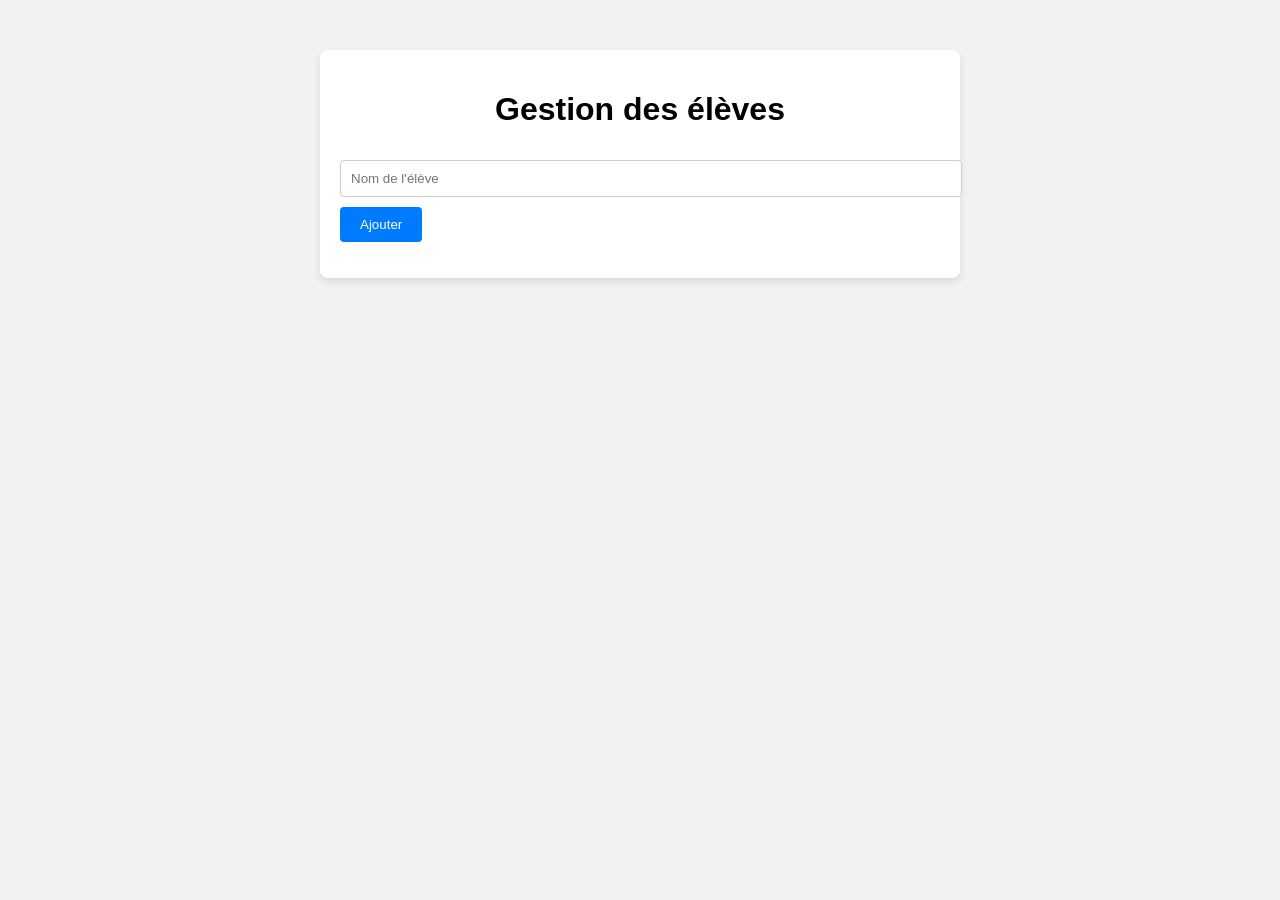
<file: index.html>
<!DOCTYPE html>
<html lang="fr">
<head>
    <meta charset="UTF-8">
    <meta name="viewport" content="width=device-width, initial-scale=1.0">
    <title>Liste des élèves</title>
    <link rel="stylesheet" href="style.css">
</head>
<body>
    <div class="container">
        <h1>Gestion des élèves</h1>
        <input type="text" id="eleveInput" placeholder="Nom de l'élève">
        <button id="ajouterBtn">Ajouter</button>
        <ul id="listeEleves"></ul>
    </div>
    <script src="script.js"></script>
</body>
</html>
</file>
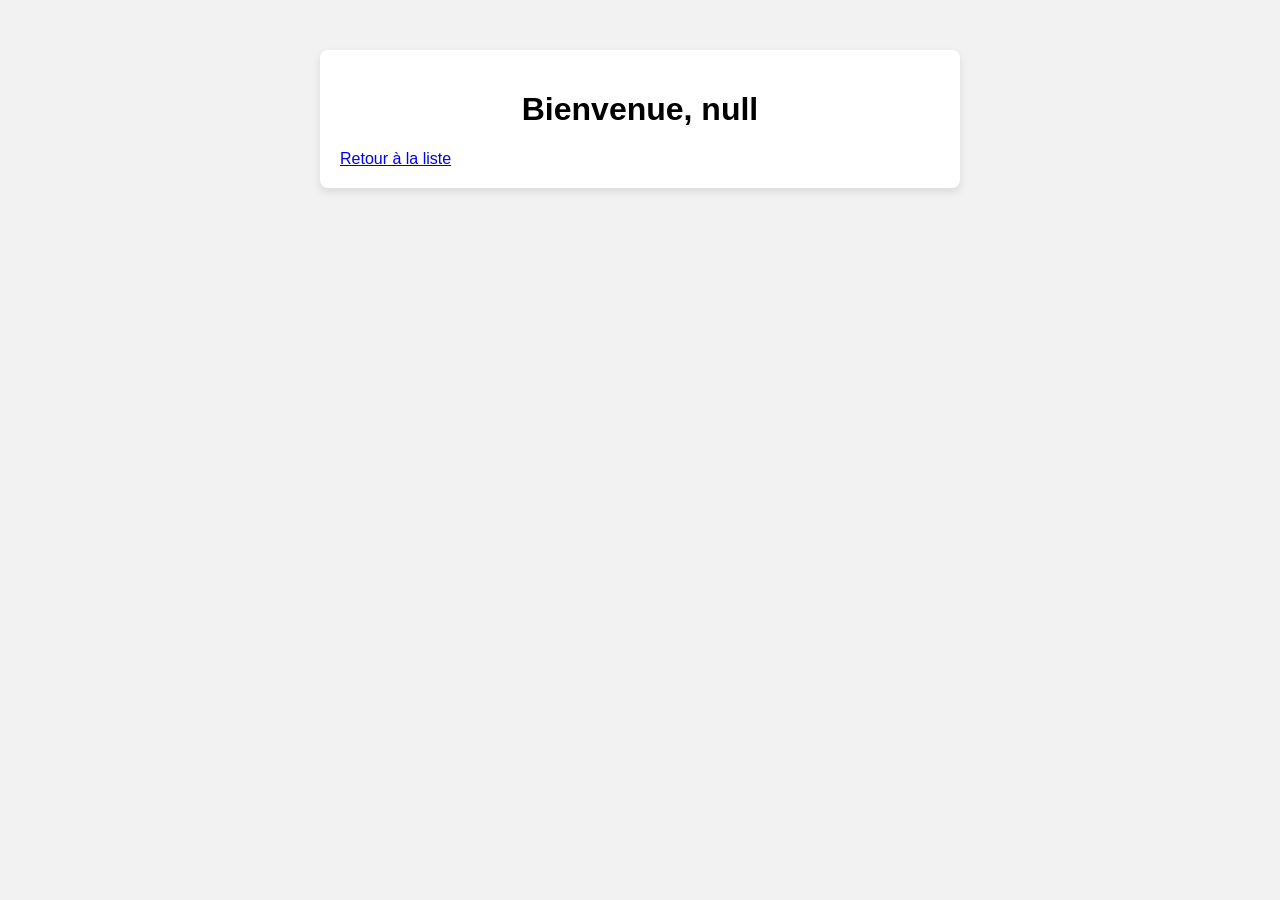
<file: eleve.html>
<!DOCTYPE html>
<html lang="fr">
<head>
    <meta charset="UTF-8">
    <meta name="viewport" content="width=device-width, initial-scale=1.0">
    <title>Détails de l'élève</title>
    <link rel="stylesheet" href="style.css">
</head>
<body>
    <div class="container">
        <h1 id="nomEleve"></h1>
        <a href="index.html">Retour à la liste</a>
    </div>
    <script>
        const params = new URLSearchParams(window.location.search);
        const nomEleve = params.get("nom");
        document.getElementById("nomEleve").textContent = `Bienvenue, ${nomEleve}`;
    </script>
</body>
</html>
</file>
<file: style.css>
body {
    font-family: Arial, sans-serif;
    background-color: #f2f2f2;
    margin: 0;
    padding: 0;
}

.container {
    max-width: 600px;
    margin: 50px auto;
    padding: 20px;
    background: white;
    border-radius: 8px;
    box-shadow: 0 4px 8px rgba(0, 0, 0, 0.1);
}

h1 {
    text-align: center;
}

input {
    width: 100%;
    padding: 10px;
    margin: 10px 0;
    border: 1px solid #ccc;
    border-radius: 4px;
}

button {
    padding: 10px 20px;
    background-color: #007BFF;
    color: white;
    border: none;
    border-radius: 4px;
    cursor: pointer;
}

button:hover {
    background-color: #0056b3;
}

ul {
    list-style: none;
    padding: 0;
}

ul li {
    padding: 10px;
    border-bottom: 1px solid #ccc;
    display: flex;
    justify-content: space-between;
}

ul li a {
    text-decoration: none;
    color: #007BFF;
}
</file>
